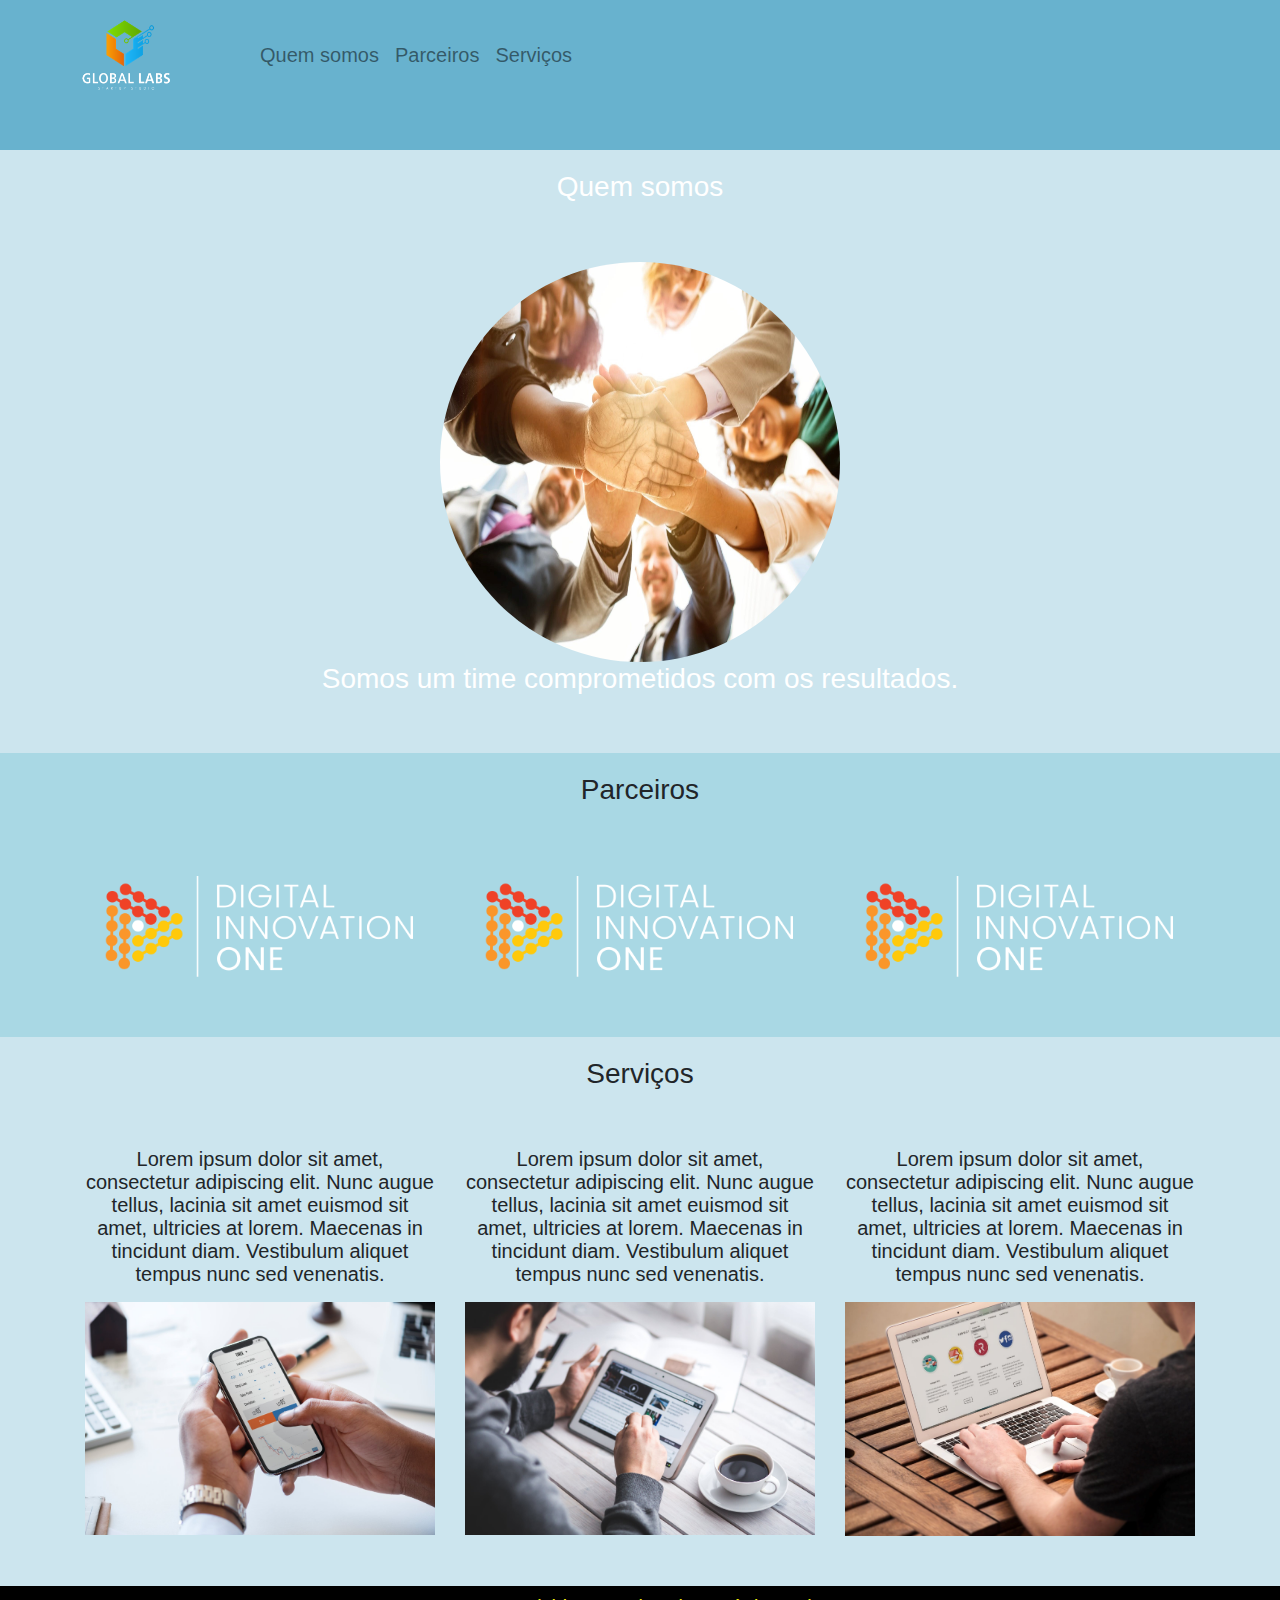
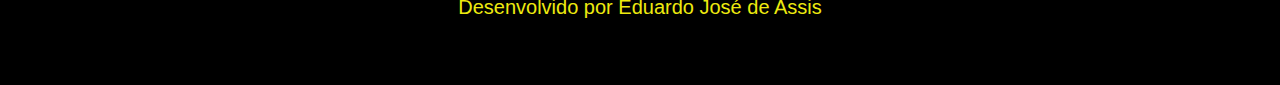
<file: Construindo páginas para internet com Bootstrap/aula_bootstrap/index.html>
<!DOCTYPE html>
<html lang="pt-br">
    <head>
        <title>Minha página</title>
        <meta charset="utf-8">
        <link rel="stylesheet" type="text/css" href="bootstrap/css/bootstrap.min.css">
        <link rel="stylesheet" type="text/css" href="css/style.css">
    </head>
    <body>
        <nav class="navbar navbar-expand-lg navbar-light margin">
            <a class="navbar-brand" href="#">
                <img src="img/global_labs.png" width="220" height="80">
            </a>
            <div class="collapse navbar-collapse">
                <ul class="navbar-nav">
                    <li class="nav-item">
                        <a class="nav-link" href="#quemsomos">Quem somos</a>                        
                    </li>
                    <li class="nav-item">
                        <a class="nav-link" href="#parceiros">Parceiros</a>                        
                    </li>
                    <li class="nav-item">
                        <a class="nav-link" href="#servicos">Serviços</a>                        
                    </li>
                </ul>
            </div>
        </nav>
        <section id="quemsomos">
            <div class="container-fluid quem-somos text-center margin">
                <h3 class="margin">Quem somos</h3>
                <img src="img/time.jpeg" class="rounded-circle" width="400" height="400">
                <h3>Somos um time comprometidos com os resultados.</h3>
            </div>
        </section>
        <section id="parceiros">
            <div class="container-fluid text-center margin parceiros">
                <h3 class="margin">Parceiros</h3>
                <div class="container">
                    <div class="row">
                        <div class="col-lg-4">
                            <img src="img/digital_innovation_one.png" width="100%">
                        </div>
                        <div class="col-lg-4">
                            <img src="img/digital_innovation_one.png" width="100%">
                        </div>
                        <div class="col-lg-4">
                            <img src="img/digital_innovation_one.png" width="100%">
                        </div>
                    </div>
                </div>
            </div>
        </section>
        <section id="servicos">
            <div class="container-fluid text-center margin servicos">
                <h3 class="margin">Serviços</h3>
                <div class="container">
                    <div class="row">
                        <div class="col-lg-4">
                            <p>Lorem ipsum dolor sit amet, consectetur adipiscing elit. Nunc augue tellus, lacinia sit amet euismod sit amet, ultricies at lorem. Maecenas in tincidunt diam. Vestibulum aliquet tempus nunc sed venenatis.</p>
                            <img src="img/app.jpeg" width="100%">
                        </div>
                        <div class="col-lg-4">
                            <p>Lorem ipsum dolor sit amet, consectetur adipiscing elit. Nunc augue tellus, lacinia sit amet euismod sit amet, ultricies at lorem. Maecenas in tincidunt diam. Vestibulum aliquet tempus nunc sed venenatis.</p>
                            <img src="img/site.jpg" width="100%">
                        </div>
                        <div class="col-lg-4">
                            <p>Lorem ipsum dolor sit amet, consectetur adipiscing elit. Nunc augue tellus, lacinia sit amet euismod sit amet, ultricies at lorem. Maecenas in tincidunt diam. Vestibulum aliquet tempus nunc sed venenatis.</p>
                            <img src="img/site2.jpeg" width="100%">
                        </div>
                    </div>
                </div>
            </div>
        </section>
        <footer class="container-fluid text-center bg-footer margin">
            <p>Desenvolvido por Eduardo José de Assis</p>
        </footer>
    </body>
</html>
</file>
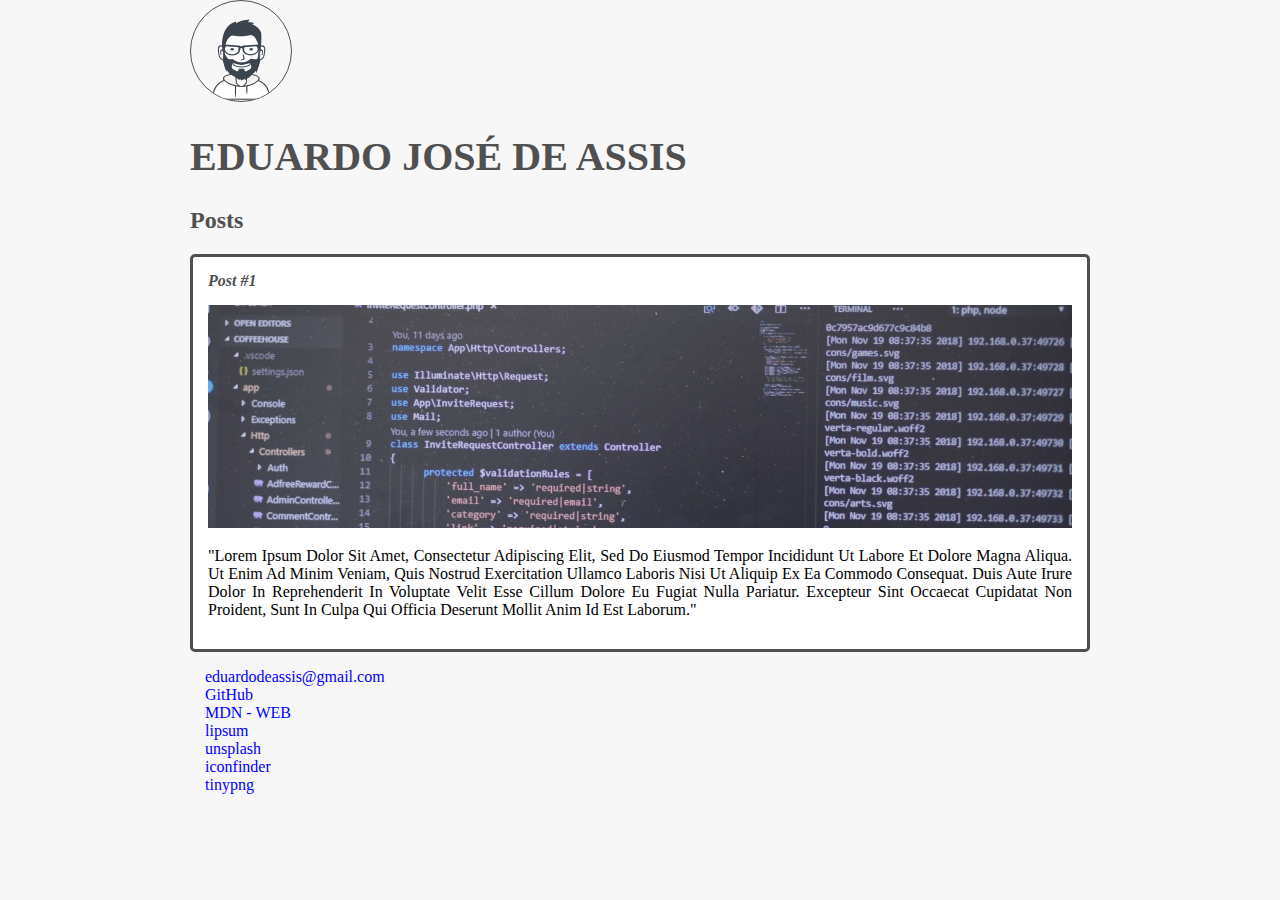
<file: Introdução a criação de websites com HTML5 e CSS3/CURSO-HTML5/index.html>
<!DOCTYPE html>
<html>
    <head>
        <meta charset="utf-8">
        <title>Eduardo José de Assis</title>
        <link rel="stylesheet" href="style.css">
    </head>
    <body>
        <header>
            <img src="984119_avatar_male_man_person_user_icon.png" alt="Usuário" class="photo">
            <h1 id="title">Eduardo José de Assis</h1>
        </header>
        <section>
            <header>
                <h2 class="subtitle">Posts</h2>
            </header>
            <article class="post">
                <header>
                    <h3 class="post_title">Post #1</h3>                    
                </header>
                <img src="vishnu-r-nair-1TFbqhRlCCc-unsplash.jpg" alt="Imagem do artigo" class="post_image">
                <p class="post_content">"Lorem ipsum dolor sit amet, consectetur adipiscing elit, sed do eiusmod tempor incididunt ut labore et dolore magna aliqua. Ut enim ad minim veniam, quis nostrud exercitation ullamco laboris nisi ut aliquip ex ea commodo consequat. Duis aute irure dolor in reprehenderit in voluptate velit esse cillum dolore eu fugiat nulla pariatur. Excepteur sint occaecat cupidatat non proident, sunt in culpa qui officia deserunt mollit anim id est laborum."</p>
            </article>
        </section>
        <footer>        
            <ol class="contact_list">
                <li>                
                    <a href="mailto:eduardodeassis@gmail.com">eduardodeassis@gmail.com</a>
                </li>
                <li>
                    <a target="_blank" href="https://github.com/eduardodeassis/dio-desafio-github-primeiro-repositorio">GitHub</a>
                </li>
                <li>
                    <a href="https://developer.mozilla.org/pt-BR/docs/Web">MDN - WEB</a>
                </li>
                <li>
                    <a href="https://www.lipsum.com/">lipsum</a>
                </li>
                <li>
                    <a href="https://unsplash.com/">unsplash</a>
                </li>
                <li>
                    <a href="https://www.iconfinder.com/">iconfinder</a>
                </li>
                <li>
                    <a href="https://tinypng.com/">tinypng</a>
                </li>
            </ol>        
        </footer>
    </body>
</html>
</file>
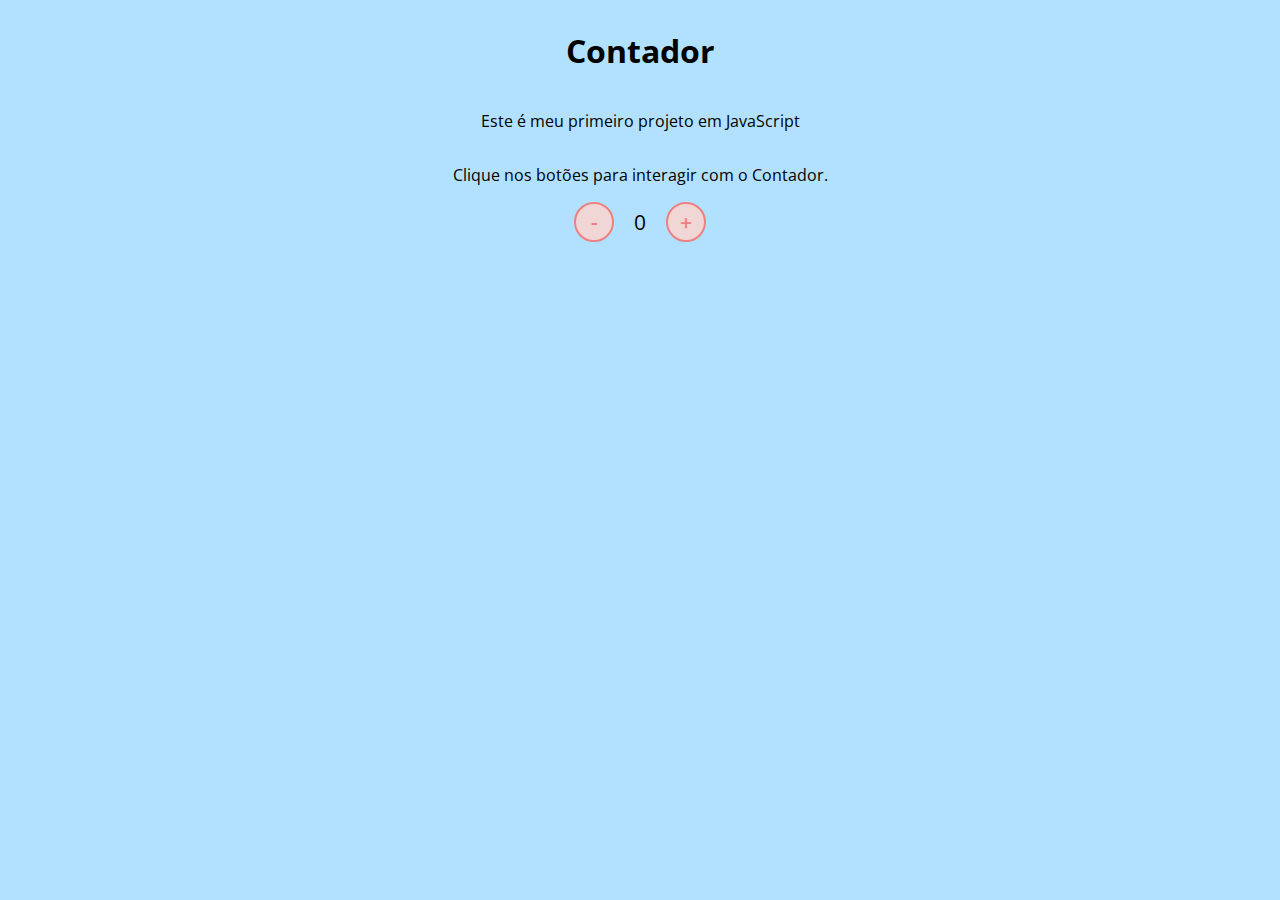
<file: Introdução ao JavaScript/contador/index.html>
<!DOCTYPE html>
<html lang="pt-br">
<head>
    <meta charset="UTF-8">
    <meta http-equiv="X-UA-Compatible" content="IE=edge">
    <meta name="viewport" content="width=device-width, initial-scale=1.0">
    <link rel="stylesheet" href="assets/css/styles.css"/>
    <title>Contador</title>
</head>
<body>
    <h1>Contador</h1> 
    <p>Este é meu primeiro projeto em JavaScript</p>
    <p>Clique nos botões para interagir com o Contador.</p>
    <div id="counter">
        <button name="subtrair" onclick="decrement()">-</button>
        <span id="currentNumber">0</span>
        <button name="adicionar" onclick="increment()">+</button>
    </div>
    <script src="assets/js/scripts.js"></script>
</body>
</html>
</file>
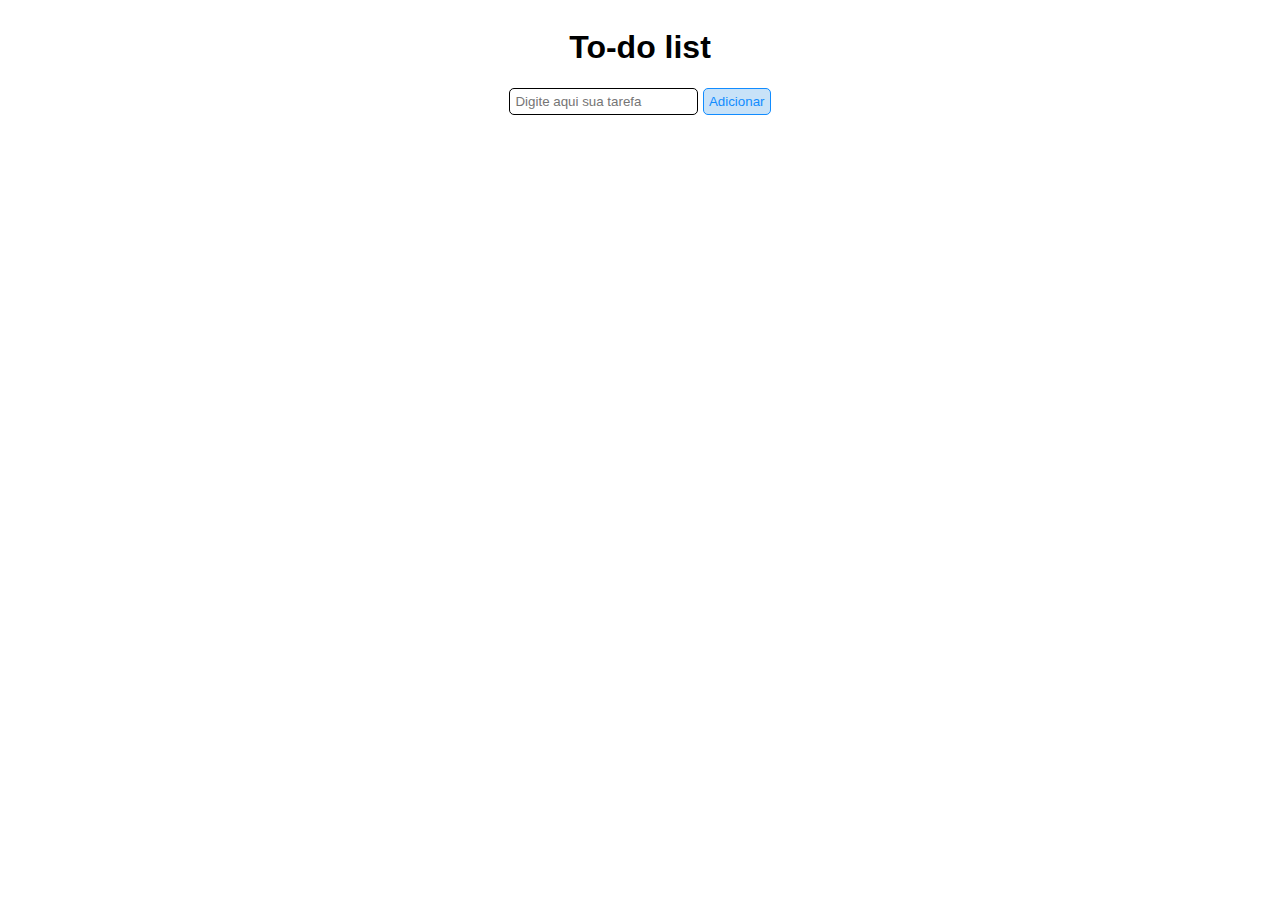
<file: Introdução ao JavaScript/to-do-list/index.html>
<!DOCTYPE html>
<html lang="pt-br">
<head>
    <meta charset="UTF-8">
    <meta http-equiv="X-UA-Compatible" content="IE=edge">
    <meta name="viewport" content="width=device-width, initial-scale=1.0">
    <title>To-do list</title>
    <link rel="stylesheet" href="assets/css/styles.css"/>
</head>
<body>
    <h1>To-do list</h1> 
    <div id="task">
        <form id="task-form">
            <input id="to-do-item" name="to-do" type="text" placeholder="Digite aqui sua tarefa" />
            <button type="submit">Adicionar</button>
        </form>
    </div>
    <div id="list-items">        
    </div>
    <script src="assets/js/scripts.js"></script>
</body>
</html>
</file>
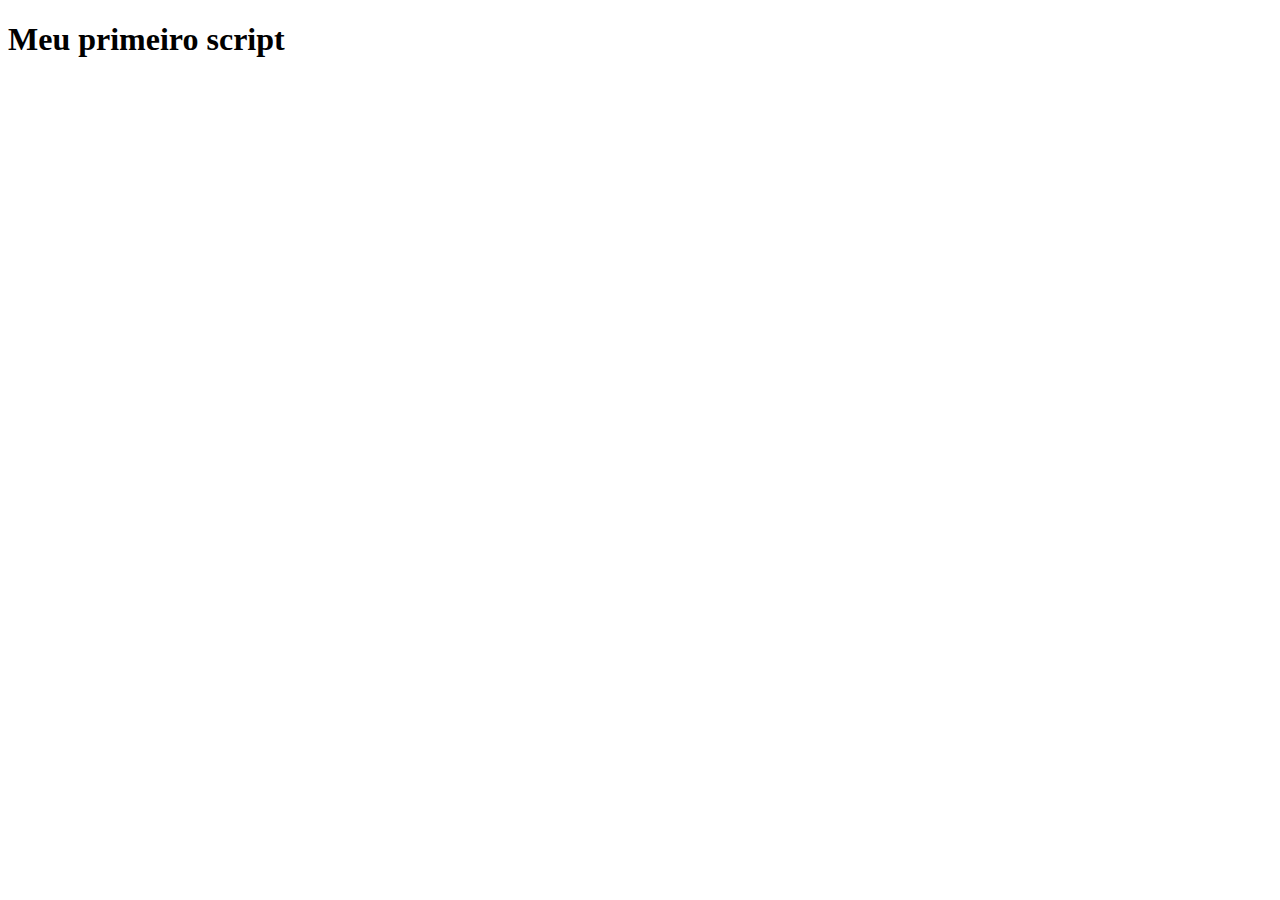
<file: Sintaxe básica em JavaScript/Aula 1 - O que danado é JavaScript/index.html>
<!DOCTYPE html>
<html lang="pt-br">
<head>
    <meta charset="UTF-8">
    <meta http-equiv="X-UA-Compatible" content="IE=edge">
    <meta name="viewport" content="width=device-width, initial-scale=1.0">
    <title>Meu primeiro script</title>
</head>
<body>
    <h1>Meu primeiro script</h1>
    <script src="script.js"></script>
</body>
</html>
</file>
<file: Construindo páginas para internet com Bootstrap/aula_bootstrap/css/style.css>
body {
    font: 20px Arial, sans-serif;
}

.navbar {
    background-color: #68B2CE;
}

.quem-somos {
    background-color: #cce5ee;
    color: white;
}

.margin {
    padding-bottom: 50px;
    padding-top: 10px;
}

.parceiros {
    background-color: #a9d8e4;
}

.servicos {
    background-color: #cce5ee;
}

.bg-footer {
    background-color: black;
    color: #eeea0f;
}
</file>
<file: Introdução a criação de websites com HTML5 e CSS3/CURSO-HTML5/style.css>
body {
    background: #f7f7f7;
    max-width: 900px;
    margin: auto;
}

.photo {
    border: 1px solid #505050;
    border-radius: 50%;
}

#title, .subtitle, .post_title {
    color: #505050;
}

#title {
    font-size: 40px;
    text-transform: uppercase;
}

a {
    text-decoration: line-through;
    color: #505050;
}

.post_title {
    font-size: 16px;
    font-style: italic;
    margin: 0;
    margin-bottom: 15px;
}

.post {
    background: #fff;
    padding: 15px;
    border: 3px solid #505050;
    margin-bottom: 15px;
    border-radius: 5px;
}

.post_content {
    margin: 0;
    margin-bottom: 15px;
    text-transform: capitalize;
    text-align: justify;
}

.post_image {
    margin-bottom: 15px;  
    width: 100%;  
}

.contact_list {
    list-style-type: none;
    padding-left: 15px;
}

.contact_list li a {
    color: blue;
    text-decoration: none;
}
</file>
<file: Introdução ao JavaScript/contador/assets/css/styles.css>
@import url('https://fonts.googleapis.com/css2?family=Open+Sans:wght@300;600&display=swap');

* {
    font-family: 'Open Sans', sans-serif;
}

body {
    display: flex;
    align-items: center;
    justify-content: center;
    flex-direction: column;
    background-color: rgb(177, 225, 255);
}

button {
    height: 40px;
    width: 40px;
    border-radius: 50%;
    border: 2px solid lightcoral;
    background-color: rgb(241, 214, 214);
    color: lightcoral;
    font-size: 16pt;
    font-weight: 600;
    text-align: center;
}

#counter {
    display: flex;
}

#currentNumber {
    display: flex;
    align-items: center;
    margin: 0 20px;
    font-size: 16pt;
}
</file>
<file: Introdução ao JavaScript/to-do-list/assets/css/styles.css>
@import url('https://fonts.googleapis.com/css2?family=Open+Sans:wght@300;600&display=swap');

* {
    font-family: 'Arial', 'Open Sans', sans-serif;
}

body {
    display: flex;
    align-items: center;
    justify-content: center;
    flex-direction: column;
    background-color: white;
}

button {
    padding: 5px;
    border-radius: 5px;
    border: 1px solid #118cff;
    background-color: #c8e2f8;
    color: #118cff;
    font-size: 10pt;
    text-align: center;
}

div {
    padding-bottom: 20px;
}

input[type="text"] {
    padding: 5px;
    border-radius: 5px;
    border: 1px solid #000000;
    background-color: #ffffff;
    color: #292929;
    font-size: 10pt;
    text-align: left;
}

:checked + label {
    color: #757575 ;
    text-decoration: line-through;
}
</file>
